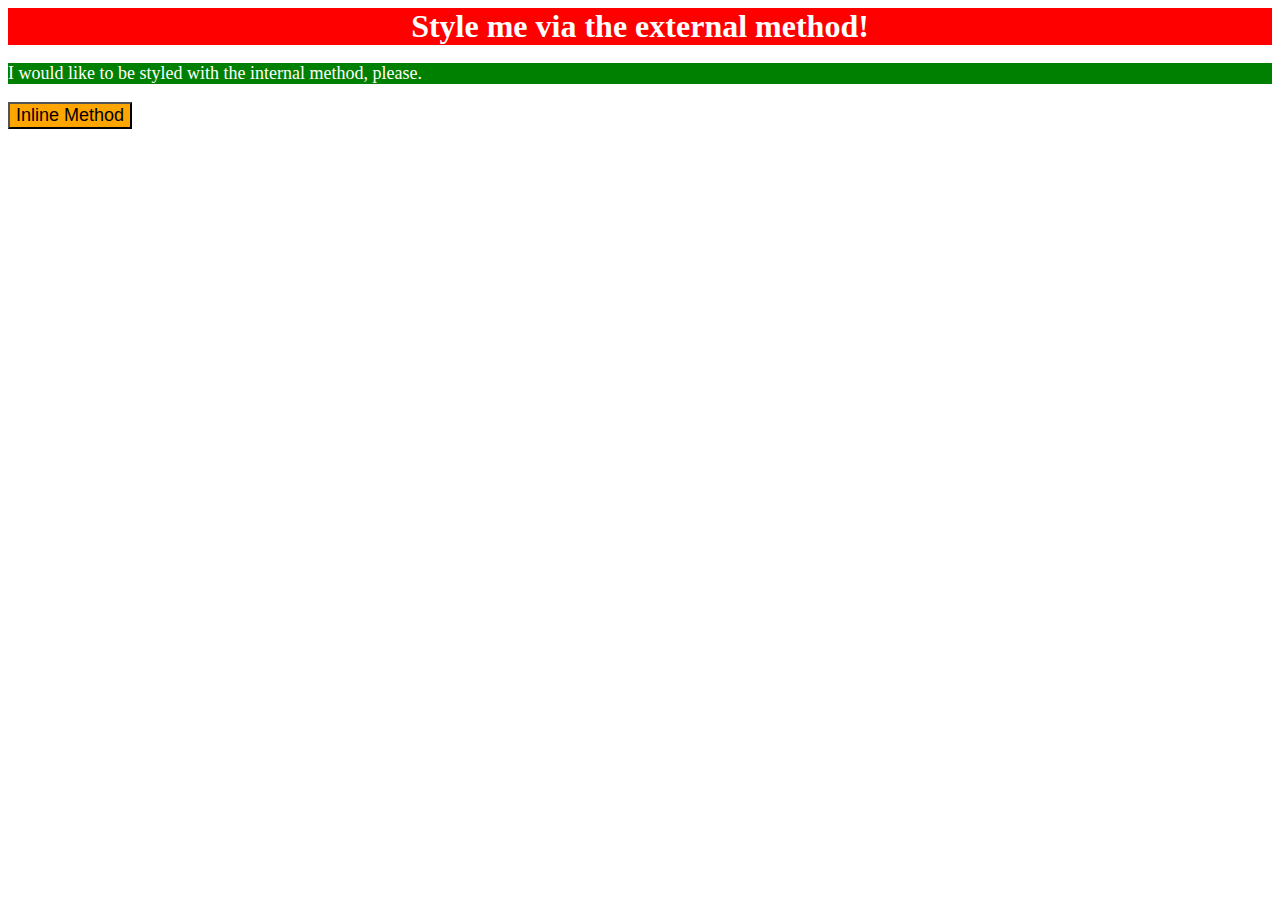
<file: foundations/01-css-methods/index.html>
<!DOCTYPE html>
<html lang="en">
<head>
  <meta charset="UTF-8">
  <meta http-equiv="X-UA-Compatible" content="IE=edge">
  <meta name="viewport" content="width=device-width, initial-scale=1.0">
  <title>Methods for Adding CSS</title>
  <link rel='stylesheet' href="style.css" />
  
  <style>
    p {
      background-color: green;
      color: white;
      font-size: 18px;
    }
  </style>
</head>

<body>
  <div>Style me via the external method!</div>
  <p>I would like to be styled with the internal method, please.</p>
  <button style="background-color: orange; font-size: 18px;">Inline Method</button>
</body>
</html>
</file>
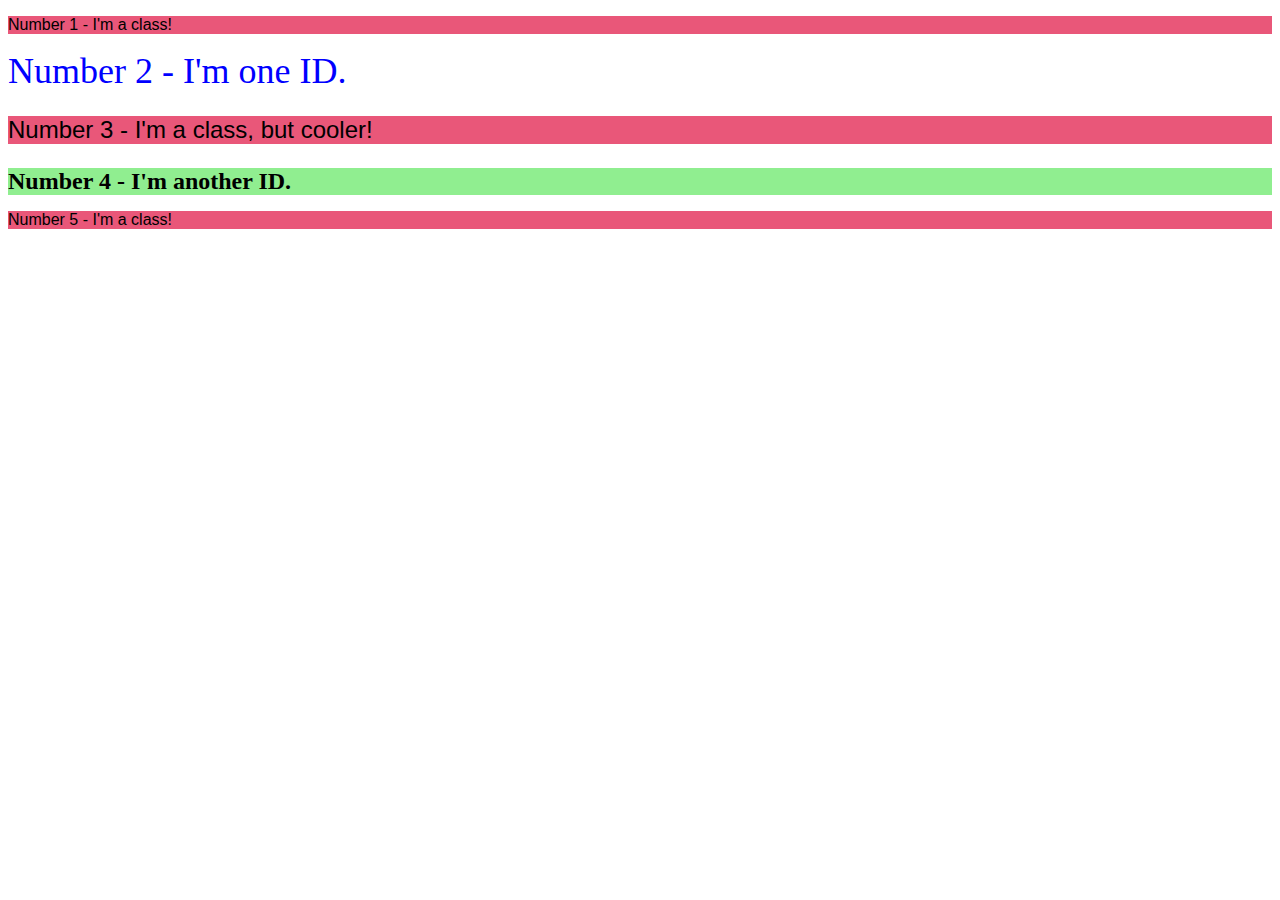
<file: foundations/02-class-id-selectors/index.html>
<!DOCTYPE html>
<html lang="en">
<head>
  <meta charset="UTF-8">
  <meta http-equiv="X-UA-Compatible" content="IE=edge">
  <meta name="viewport" content="width=device-width, initial-scale=1.0">
  <title>Class and ID Selectors</title>
  <link rel="stylesheet" href="style.css">
</head>
<body>
  <p class='oddNumbers'>Number 1 - I'm a class!</p>
  <div id='numberTwo'>Number 2 - I'm one ID.</div>
  <p class='oddNumbers numberThree'>Number 3 - I'm a class, but cooler!</p>
  <div id="numberFour">Number 4 - I'm another ID.</div>
  <p class='oddNumbers'>Number 5 - I'm a class!</p>
</body>
</html>
</file>
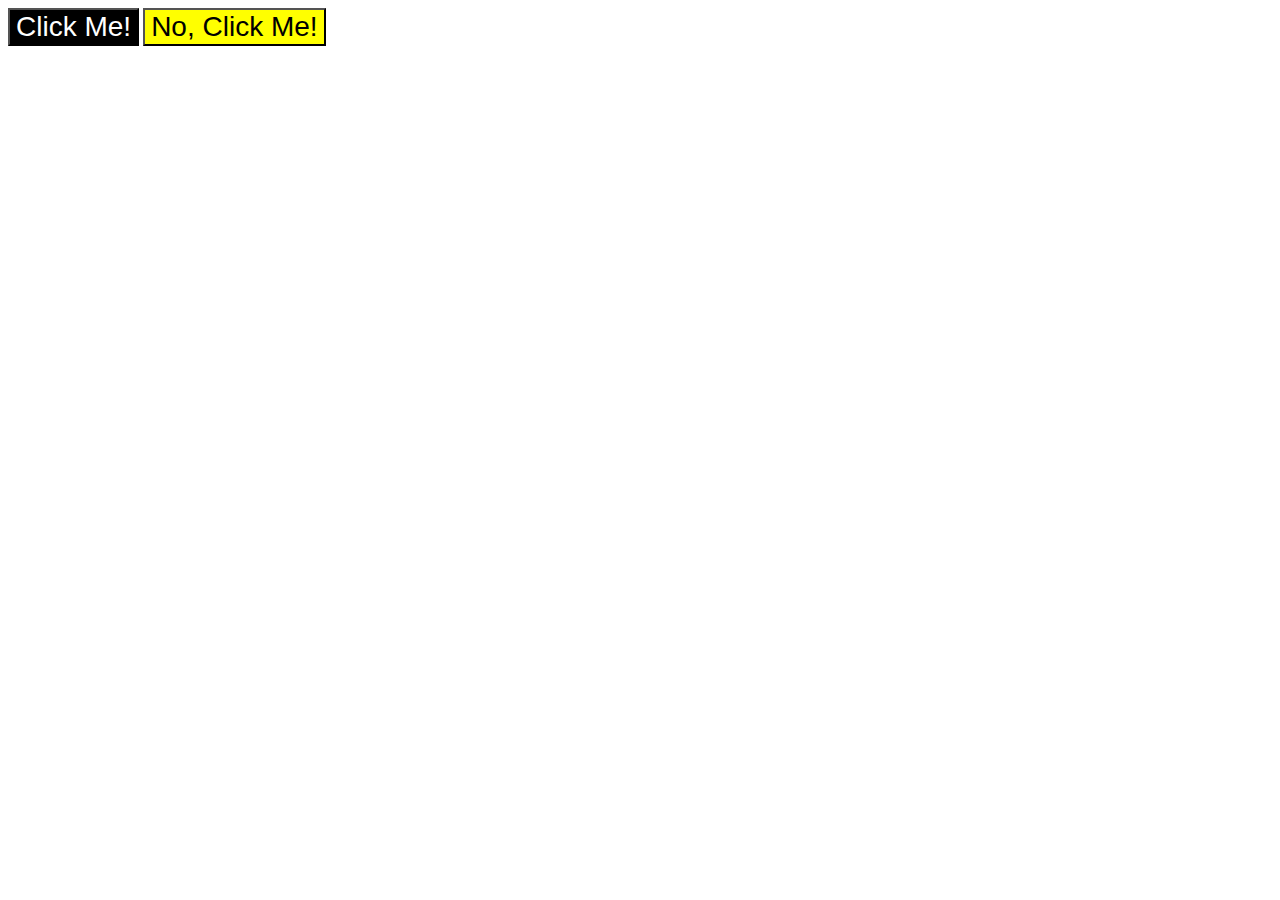
<file: foundations/03-grouping-selectors/index.html>
<!DOCTYPE html>
<html lang="en">
<head>
  <meta charset="UTF-8">
  <meta http-equiv="X-UA-Compatible" content="IE=edge">
  <meta name="viewport" content="width=device-width, initial-scale=1.0">
  <title>Grouping Selectors</title>
  <link rel="stylesheet" href="style.css">
</head>
<body>
  <button class='buttonOne'>Click Me!</button>
  <button class='buttonTwo'>No, Click Me!</button>
</body>
</html>
</file>
<file: foundations/01-css-methods/style.css>
div {
    background-color: red;
    color:white;
    font-size: 32px;
    text-align: center;
    font-weight: 700;
}
</file>
<file: foundations/02-class-id-selectors/style.css>
.oddNumbers {
    background-color: rgb(233, 87, 121);
    font-family: Verdana, sans-serif;
}

#numberTwo {
    color: blue;
    font-size: 36px;
}

.numberThree {
    font-size: 24px;
}

#numberFour {
    background-color: lightgreen;
    font-size: 24px;
    font-weight: 700;
}
</file>
<file: foundations/03-grouping-selectors/style.css>
.buttonOne,
.buttonTwo {
    font-size: 28px;
    font-family: Helvetica, 'Times New Roman', sans-serif;
}

.buttonOne {
    background-color: black;
    color: white;
}

.buttonTwo {
    background-color: yellow;
}
</file>
